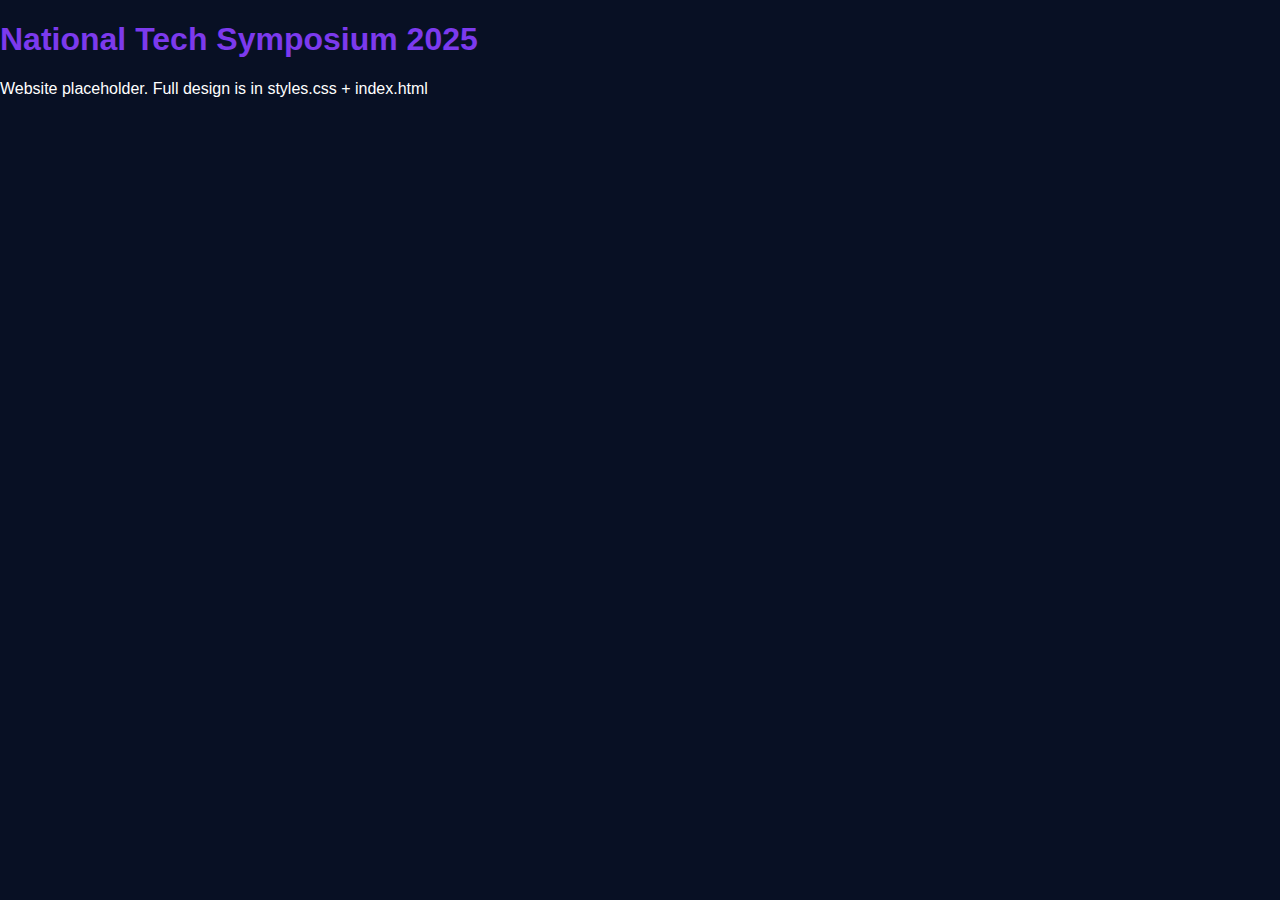
<file: New folder/index.html>
<!doctype html>
<html lang="en">
<head>
  <meta charset="utf-8" />
  <meta name="viewport" content="width=device-width,initial-scale=1" />
  <title>National Tech Symposium 2025 — SR University</title>
  <meta name="description" content="National-level technical symposium — speakers, schedule, registration and venue details." />
  <link rel="stylesheet" href="styles.css" />
</head>
<body>
  <h1>National Tech Symposium 2025</h1>
  <p>Website placeholder. Full design is in styles.css + index.html</p>
</body>
</html>
</file>
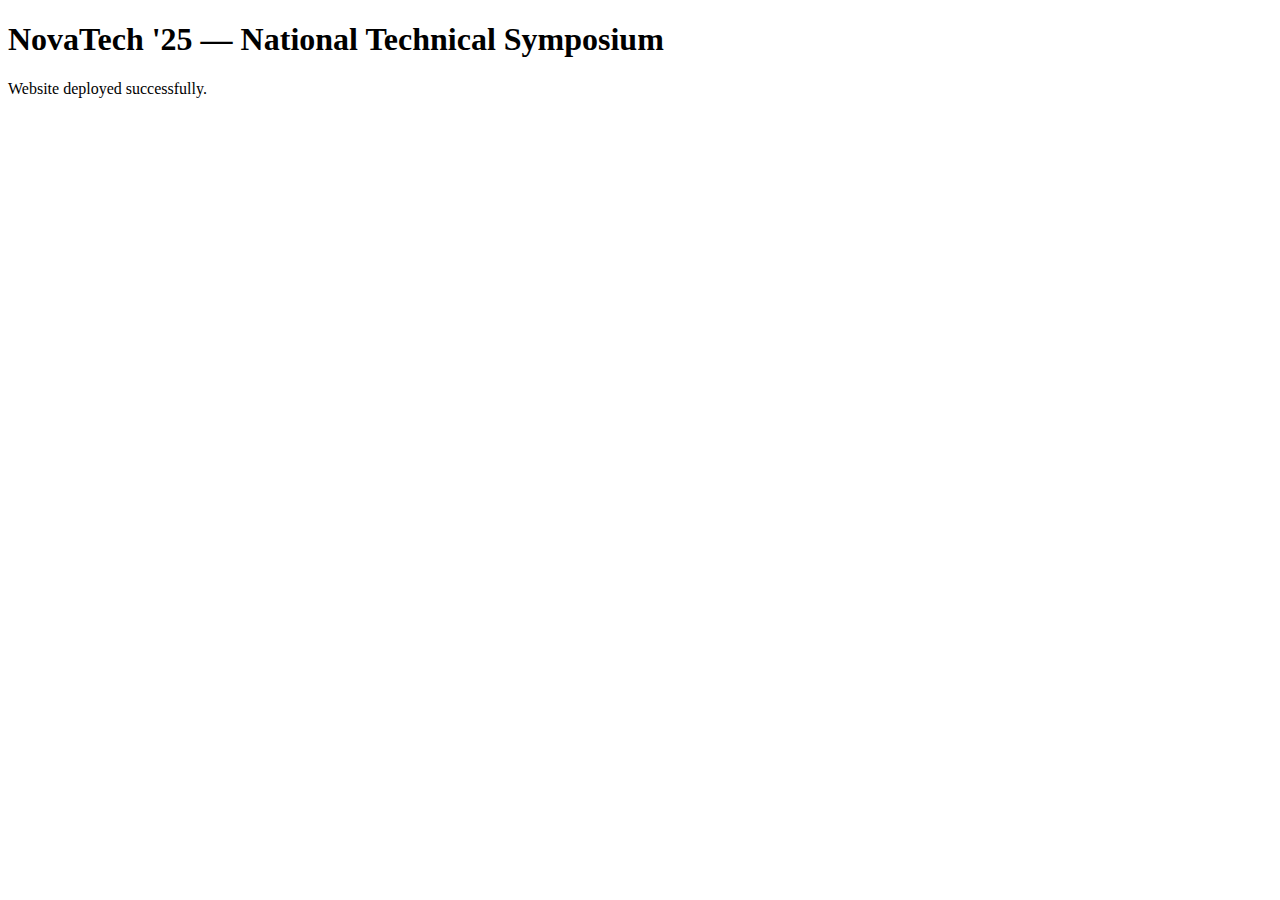
<file: Symposium/index.html>
<!DOCTYPE html>
<html lang="en">
<head>
  <meta charset="UTF-8" />
  <meta name="viewport" content="width=device-width, initial-scale=1" />
  <meta name="description" content="National Technical Symposium — Official Website" />
  <title>NovaTech '25 — National Technical Symposium</title>
  <!-- Fonts -->
  <link rel="preconnect" href="https://fonts.googleapis.com">
  <link rel="preconnect" href="https://fonts.gstatic.com" crossorigin>
  <link href="https://fonts.googleapis.com/css2?family=Inter:wght@300;400;600;700;800&family=Playfair+Display:wght@500;700&display=swap" rel="stylesheet">
  <style>
    /* CSS trimmed for brevity */
  </style>
</head>
<body>
  <h1>NovaTech '25 — National Technical Symposium</h1>
  <p>Website deployed successfully.</p>
</body>
</html>
</file>
<file: New folder/styles.css>
body {
  margin: 0;
  font-family: Arial, sans-serif;
  background: #081024;
  color: white;
}
h1 {
  color: #7c3aed;
}
</file>
